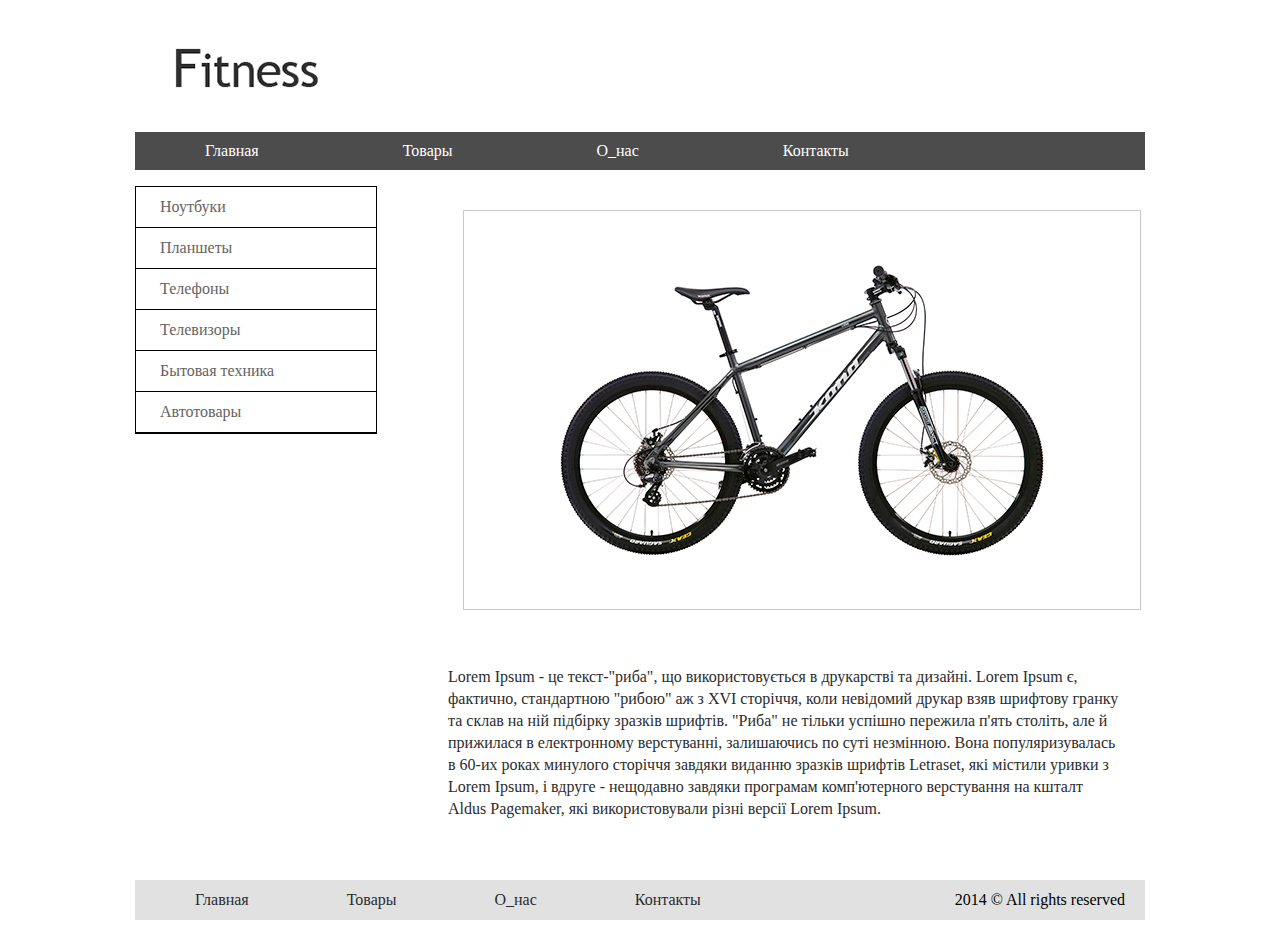
<file: homework 3/index.html>
<!DOCTYPE html>
<html lang="en">
<head>
	<meta charset="UTF-8">
	<title>Fitnes</title>
	<link rel="stylesheet" href="css/style.css">
</head>
<body>
	 <div class="wrapper">
	 	 <div class="header">
	 	         <a class="logo" href="#"><img src="img/logo.png" alt="логотип"></a>
				 <nav>
					 <ul class="top-menu">
						 <li><a href="/Главная/">Главная</a></li>
						 <li><a href="Товары">Товары</a></li>
						 <li><a href="/О_нас/">О_нас</a></li>
						 <li><a href="/Контакты/">Контакты</a></li>
					 </ul>			
				 </nav>
         </div>
         <div class="container">
                     <ul class="menu-left">
                         <li><a href="#">Ноутбуки</a></li>
                         <li><a href="#">Планшеты</a></li>
                         <li><a href="#">Телефоны</a></li>
                         <li><a href="#">Телевизоры</a></li>
                         <li><a href="#">Бытовая техника</a></li>
                         <li><a href="#">Автотовары</a></li>
                     </ul>
         </div>
         <div class="main">
             <div class="baner">
                 <img src="img/img.jpg" alt="велосипед">
             </div>
             <div class="content">
                <p>Lorem Ipsum - це текст-"риба", що використовується в друкарстві та дизайні. Lorem Ipsum є, фактично, стандартною "рибою" аж з XVI сторіччя, коли невідомий друкар взяв шрифтову гранку та склав на ній підбірку зразків шрифтів. "Риба" не тільки успішно пережила п'ять століть, але й прижилася в електронному верстуванні, залишаючись по суті незмінною. Вона популяризувалась в 60-их роках минулого сторіччя завдяки виданню зразків шрифтів Letraset, які містили уривки з Lorem Ipsum, і вдруге - нещодавно завдяки програмам комп'ютерного верстування на кшталт Aldus Pagemaker, які використовували різні версії Lorem Ipsum.
                </p>
             </div>
         </div>
         <div class="footer">
             <p>2014 &copy; All rights reserved</p>
             <div class="nav width">
                     <ul class="menu-bottom">
                         <li><a href="#">Главная</a></li>
                         <li><a href="#">Товары</a></li>
                         <li><a href="#">О_нас</a></li>
                         <li><a href="#">Контакты</a></li>
                     </ul>
             </div>
         </div>
     </div>
</body>
</html>
</file>
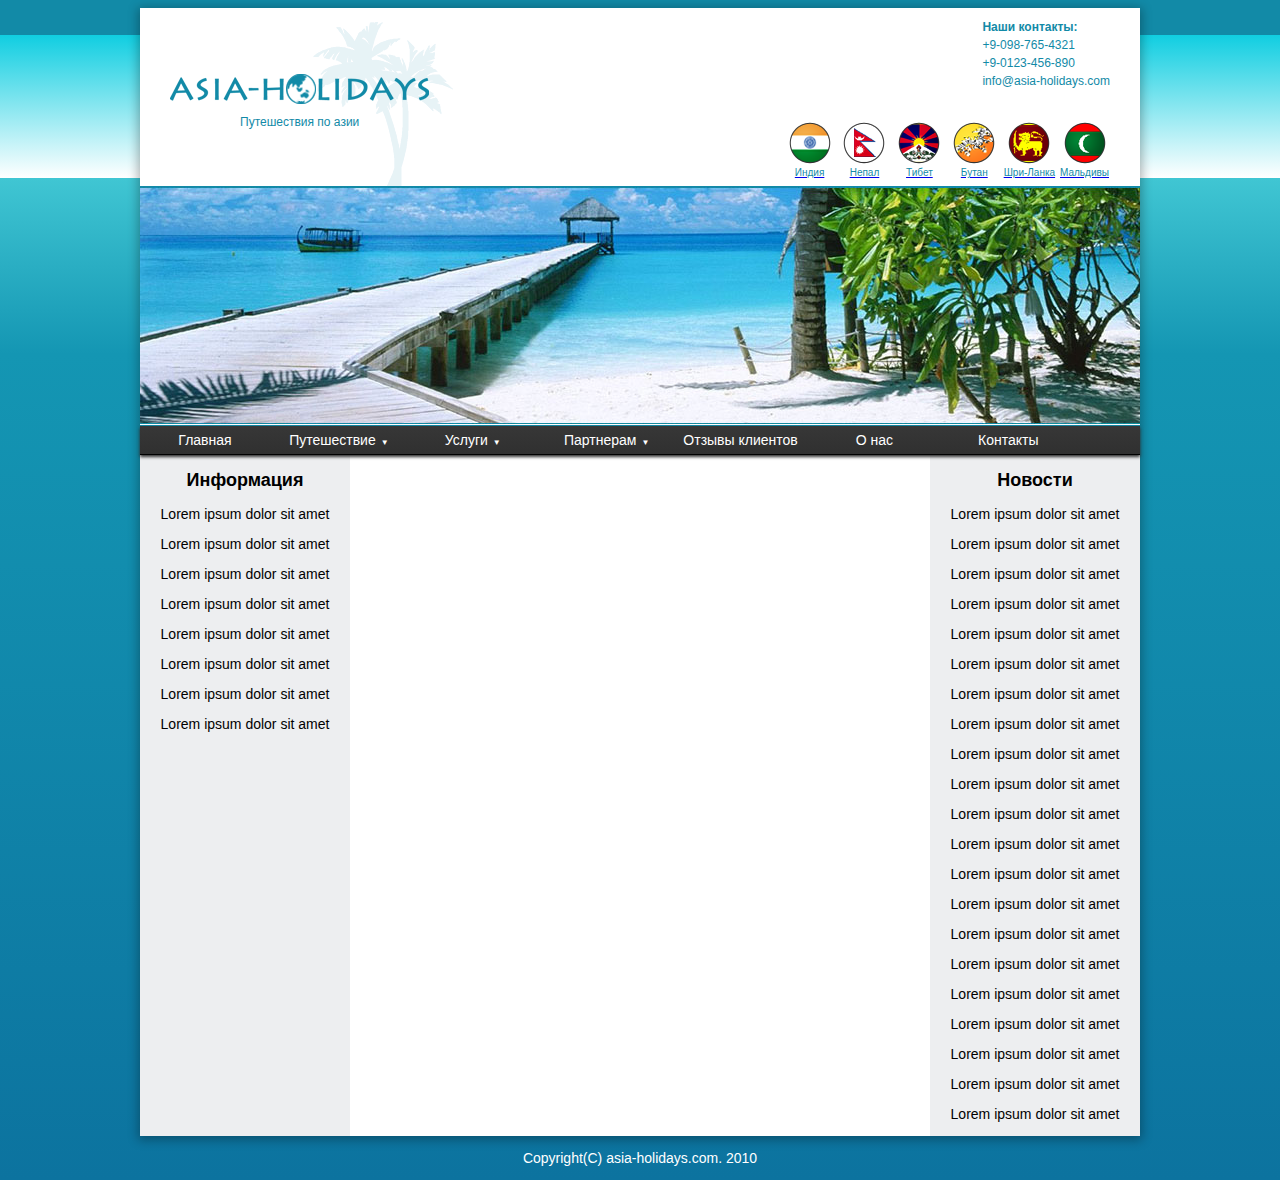
<file: homework 4/index.html>
<!DOCTYPE html>
<html lang="en">
<head>
	<meta charset="UTF-8">
	<title>Asia Holidays Maldives</title>
	<link rel="styleshet" href="css/normalize.css">
	<link rel="stylesheet" href="css/style.css">
</head>
<body>
	<div class="wrapper">
        <div class="header">
            <a class="logo" href="#"><img src="images/logo.png" alt="Asia-Holidays"><p>Путешествия по азии</p></a>
                <div class="contacts">
                    <p>Наши контакты:</p>
                    <p>+9-098-765-4321</p>
                    <p>+9-0123-456-890</p>
                    <p>info@asia-holidays.com</p>
                </div>
                <div class="contries">
                    <ul>
                        <li><a href="#"><img src="images/i_flag.png" alt="Индия"><p>Индия</p></a></li>
                        <li><a href="#"><img src="images/n_flag.png" alt="Непал"><p>Непал</p></a></li>
                        <li><a href="#"><img src="images/t_flag.png" alt="Тибет"><p>Тибет</p></a></li>
                        <li><a href="#"><img src="images/b_flag.png" alt="Бутан"><p>Бутан</p></a></li>
                        <li><a href="#"><img src="images/s_flag.png" alt="Шри-Ланка"><p>Шри-Ланка</p></a></li>
                        <li><a href="#"><img src="images/m_flag.png" alt="Мальдивы"><p>Мальдивы</p></a></li>
                    </ul>
                </div>
        </div>
        <div class="slider">
            <img src="images/photo.jpg" alt="">
        </div>
        <div class="nav">
            <ul class="menu">
                <li><a href="#">Главная</a></li>
                <li><a class="qw" href="#">Путешествие</a>
                    <ul class="submenu cl1">
                        <li><a href="#">Путешествие 1</a></li>
                        <li><a href="#">Путешествие 2</a></li>
                        <li><a href="#">Путешествие 3</a></li>
                        <li><a href="#">Путешествие 4</a></li>
                    </ul>
                </li>
                <li><a class="qw" href="#">Услуги</a>
                    <ul class="submenu cl2">
                        <li><a href="#">Услуги 1</a></li>
                        <li><a href="#">Услуги 2</a></li>
                        <li><a href="#">Услуги 3</a></li>
                        <li><a href="#">Услуги 4</a></li>
                    </ul>
                </li>
                <li><a class="qw" href="#">Партнерам</a>
                    <ul class="submenu cl3">
                        <li><a href="#">Партнерам 1</a></li>
                        <li><a href="#">Партнерам 2</a></li>
                        <li><a href="#">Партнерам 3</a></li>
                        <li><a href="#">Партнерам 4</a></li>
                    </ul>
                </li>
                <li><a href="#">Отзывы клиентов</a></li>
                <li><a href="#">О нас</a></li>
                <li><a href="#">Контакты</a></li>
            </ul>
        </div>
        <div class="content">
            <div class="columnLeft">
                <h2>Информация</h2>
                <p>Lorem ipsum dolor sit amet</p>
                <p>Lorem ipsum dolor sit amet</p>
                <p>Lorem ipsum dolor sit amet</p>
                <p>Lorem ipsum dolor sit amet</p>
                <p>Lorem ipsum dolor sit amet</p>
                <p>Lorem ipsum dolor sit amet</p>
                <p>Lorem ipsum dolor sit amet</p>
                <p>Lorem ipsum dolor sit amet</p>
            </div>
            <div class="columnCenter">
            </div>
            <div class="columnRight">
                <h2>Новости</h2>
                <p>Lorem ipsum dolor sit amet</p>
                <p>Lorem ipsum dolor sit amet</p>
                <p>Lorem ipsum dolor sit amet</p>
                <p>Lorem ipsum dolor sit amet</p>
                <p>Lorem ipsum dolor sit amet</p>
                <p>Lorem ipsum dolor sit amet</p>
                <p>Lorem ipsum dolor sit amet</p>
                <p>Lorem ipsum dolor sit amet</p>
                <p>Lorem ipsum dolor sit amet</p>
                <p>Lorem ipsum dolor sit amet</p>
                <p>Lorem ipsum dolor sit amet</p>
                <p>Lorem ipsum dolor sit amet</p>
                <p>Lorem ipsum dolor sit amet</p>
                <p>Lorem ipsum dolor sit amet</p>
                <p>Lorem ipsum dolor sit amet</p>
                <p>Lorem ipsum dolor sit amet</p>
                <p>Lorem ipsum dolor sit amet</p>
                <p>Lorem ipsum dolor sit amet</p>
                <p>Lorem ipsum dolor sit amet</p>
                <p>Lorem ipsum dolor sit amet</p>
                <p>Lorem ipsum dolor sit amet</p>
            </div>
        </div>
    </div>
    <div class="footer">
        <p>Copyright(C) asia-holidays.com. 2010</p>
    </div>
</body>
</html>
</file>
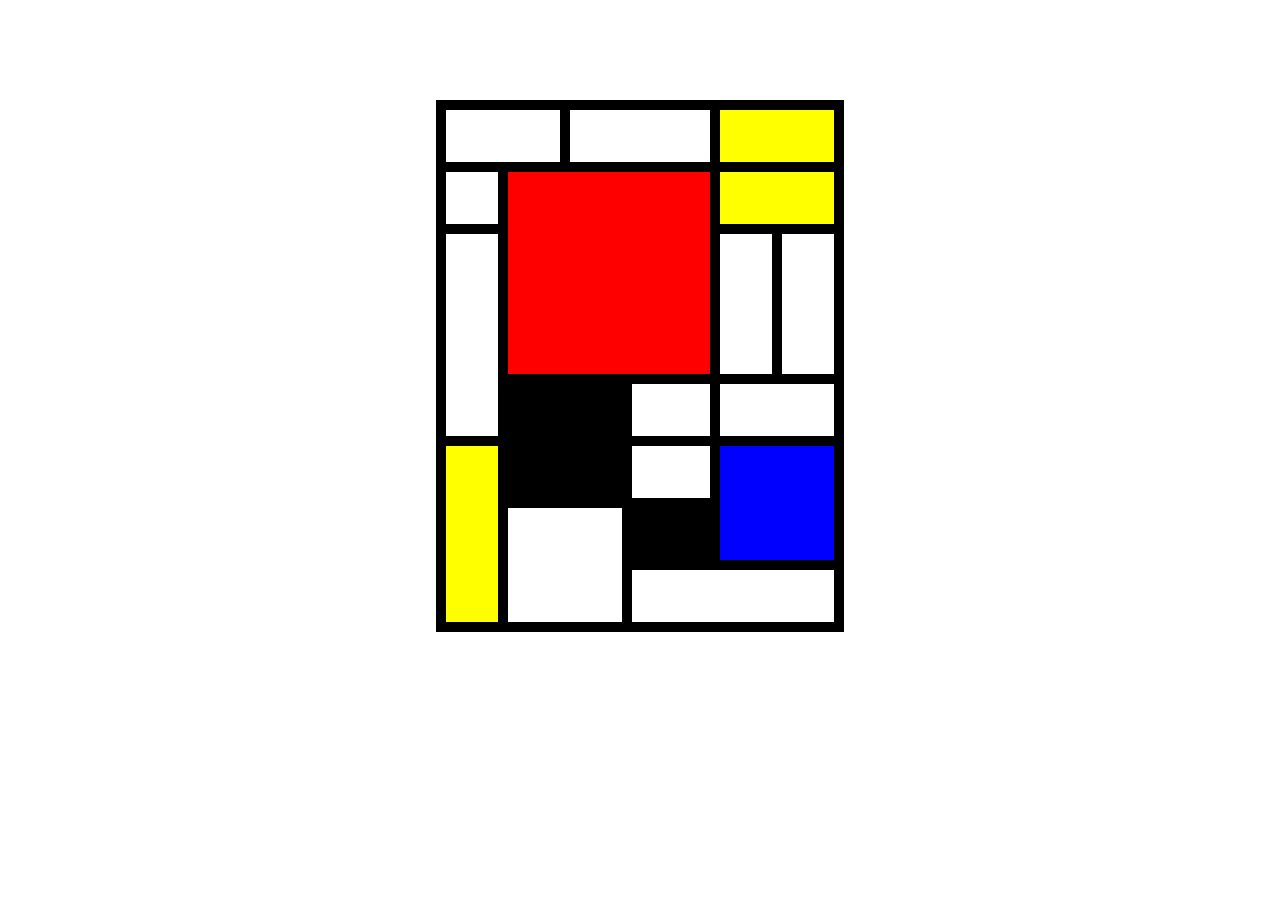
<file: homework 5_table/index.html>
<!DOCTYPE html>
<html lang="en">
<head>
  <meta charset="UTF-8">
  <title>Table</title>
  <link rel="stylesheet" href="css/style.css">
</head>
  <body>
    <table>
      <tr>
        <td colspan="2"></td>
        <td colspan="3"></td>
        <td class="yellow" colspan="2"></td>
      </tr>
      <tr>
        <td></td>
        <td class="red" colspan="4" rowspan="2"></td>
        <td class="yellow" colspan="2"></td>
      </tr>
      <tr>
        <td rowspan="2"></td>
        <td></td>
        <td></td>
      </tr>
      <tr>
        <td class="black"></td>
        <td class="black"></td>
        <td colspan="2"></td>
        <td colspan="2"></td>
      </tr>
      <tr>
        <td class="yellow" rowspan="3"></td>
        <td class="black"></td>
        <td class="black"></td>
        <td colspan="2"></td>
        <td class="blue" colspan="2" rowspan="2"></td>
      </tr>
      <tr>
        <td colspan="2" rowspan="2"></td>
        <td class="black" colspan="2"></td>
      </tr>
      <tr>
        <td colspan="4"></td>
      </tr>
    </table>
  </body>
</html>
</file>
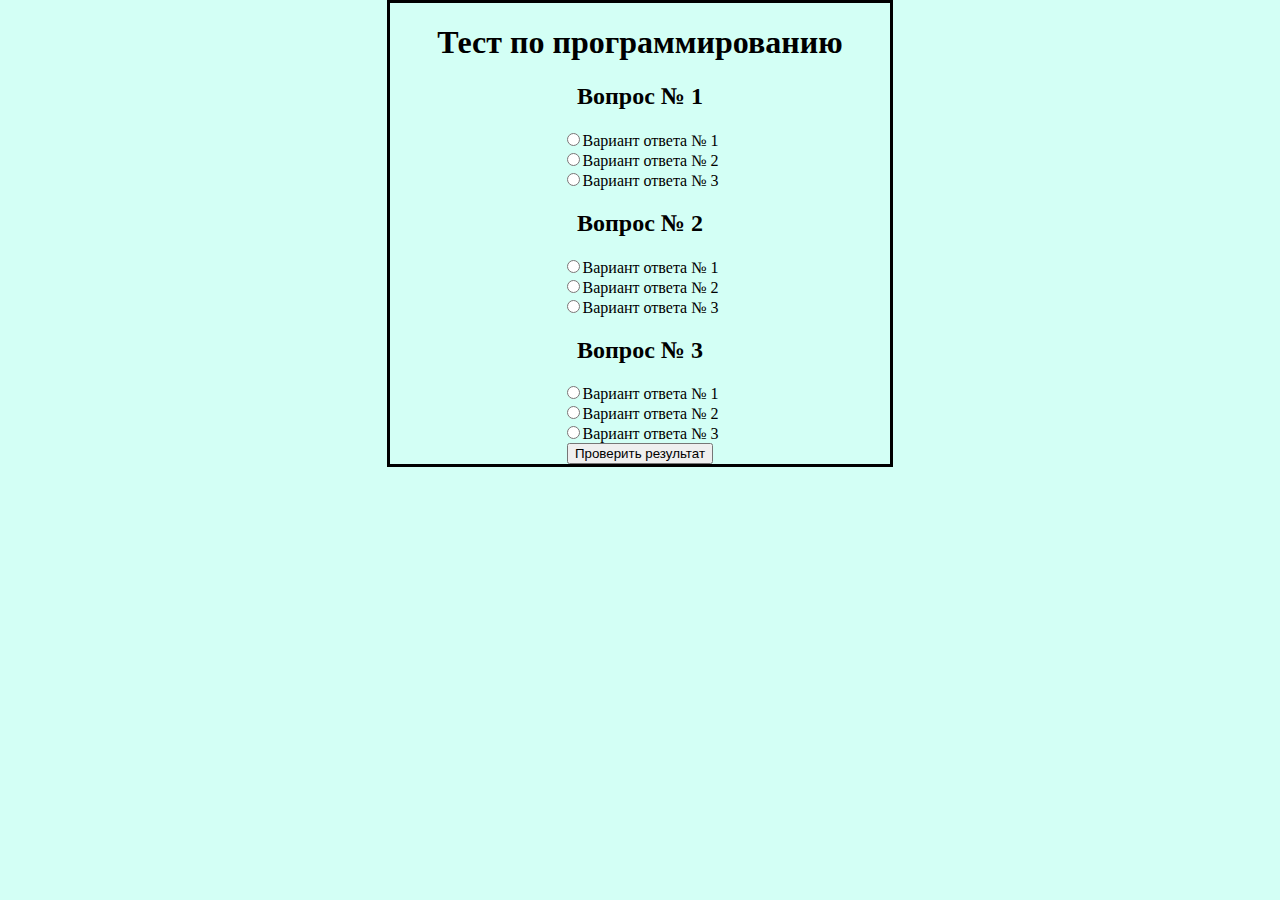
<file: homework js 3-4/index.html>
<!doctype html>
<html lang="en">
<head>
    <meta charset="UTF-8">
    <meta name="viewport"
          content="width=device-width, user-scalable=no, initial-scale=1.0, maximum-scale=1.0, minimum-scale=1.0">
    <meta http-equiv="X-UA-Compatible" content="ie=edge">
    <link rel="stylesheet" href="css/style.css">
    <title>Document</title>
</head>
<body>
    <script src="js/script.js"></script>
</body>
</html>
</file>
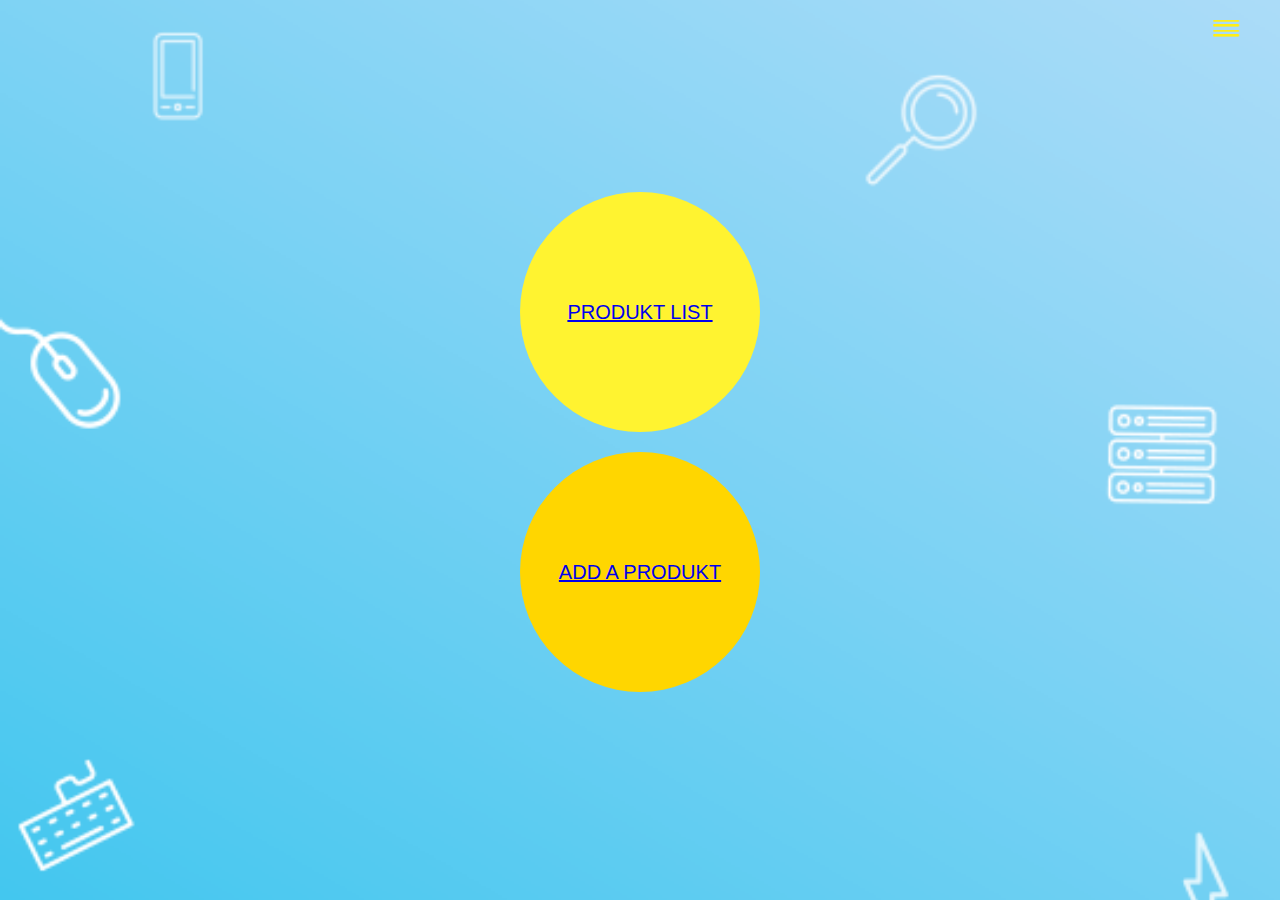
<file: Projekt/index.html>
<!doctype html>
<html lang="en">
<head>
    <meta charset="UTF-8">
    <meta name="viewport"
          content="width=device-width, user-scalable=no, initial-scale=1.0, maximum-scale=1.0, minimum-scale=1.0">
    <meta http-equiv="X-UA-Compatible" content="ie=edge">
    <title>Inventory</title>
    <link rel="stylesheet" href="css/style.css">
</head>
<body>
<div class="wrapper">
    <!--<img class="images_top" src="img/add.png">-->
    <div class="container">
        <div class="circle-1">
            <p><a href="https://google.com" class="text"> PRODUKT LIST</a></p>
        </div>
        <div class="circle-2">
            <p><a href="https://google.com" class="text"> ADD A PRODUKT</a></p>
        </div>
    </div>

    <div id="nav">
        <ul>
            <li>
                <img class="images" src="img/group.png" >
                <ul class="menu_top">
                    <li><a href="#">USERS</a></li>
                    <li><a href="#">OWNER</a></li>
                    <li><a href="#">ADMIN</a></li>
                    <li><a href="#">MAIN MENU</a></li>
                </ul>
            </li>
        </ul>
    </div>
</div>

</body>
</html>
</file>
<file: homework 3/css/style.css>
.wrapper {
	width: 1010px;
	margin: auto;
}

header {
	padding: 20px 0;
}

nav {
	background: #4c4c4c;
}


nav a {
	text-decoration: none;
}

nav a:hover {
    border-left: 2px solid #838383;
    border-right: 2px solid #838383;
    background: #2f2f2f;
    color: white;
}

nav ul {
	margin: 0;
	padding: 0;
}

nav li {
	list-style-position: inside;
	font: 14px , sans-serif;
	padding: 10px;
}

.top-menu li {
	display: inline-block;
    margin: 0;
}   

.top-menu a {
	color: #ffffff;
}

.top-menu a {
    color: #ffffff;
    padding: 10px 60px;
    border left: 2px solid transparent;
    border right: 2px solid transparent;
}

img {
	padding: 40px 40px;
}

.container{
    float: left;
    list-style-type: disc;
}

.menu-left{
	 list-style: none;
}

.menu-left {
    width: 240px;
    border: 1px solid #000;
    padding: 0;
}

.menu-left li {
    height: 40px;
    border-bottom: 1px solid #000;
}

.menu-left: last-child {
    border-bottom: 0;
}

.menu-left a {
    display: block;
    padding-left: 24px;
    color: #656363;
    line-height: 40px;
    text-decoration: none;
}

.menu-left a: hover {
    padding-left: 36px;
}

.main {
    margin-left: 288px;
}


.baner img {
    display: block;
}

.content {
    padding: 0 25px;
    margin-bottom: 60px;
}

.content p {
    color: #2c2c2c;
    line-height: 22px;
}

.footer {
    background-color: #e1e1e1;
    display: block;
}

.width {
    width: 70%;
}

.menu-bottom li {
    display: inline-block;
    height: 40px;
    margin: 0 47px;
    line-height: 40px;
}

.menu-bottom li:first-child {
    margin-left: 20px;
}

.menu-bottom a {
    color: #2c2c2c;
    text-decoration: none
}

.menu-bottom a:hover{
    border-bottom: 1px solid #2c2c2c;
}

.footer p {
    float: right;
    margin: 0 20px 0 0;
    line-height: 40px;
}
</file>
<file: homework 4/css/style.css>
body {
    background: linear-gradient(to bottom, #128aa7 3%,
                                           #5ef0ff 3%,
                                           #11cee1 3%,
                                           #ffffff 178px,
                                           #40c6d3 178px,
                                           #1496b3 30%,
                                           #0c739f 100%);
    font-family: Tahoma, sans-serif;
    font-size: 14px;
}

.wrapper {
    width: 1000px;
    margin: 0 auto;
    background-color: #fff;
    box-shadow: 0px 2px 10px 2px rgba(0, 0, 0, 0.3);
}

.header {
    height: 178px;
}

a.logo {
    position: relative;
    float: left;
    padding: 14px 0 0 30px;
}

a.logo img {
    display: block;
}

a.logo p {
    position: absolute;
    top: 95px;
    left: 100px;
    color: #128aa7;
    font-size: 12px;
}

.contacts {
    float: right;
    margin: 10px 30px 0 0;
    font-size: 12px;
    line-height: 18px;
}

.contacts p {
    margin: 0;
    color: #128aa7;
}

.contacts p:first-child {
    font-weight: bold;
}

.contries {
    float: right;
    margin: 32px 30px 0 0;
    clear: right;
}

.contries ul {
    padding: 0;
    margin: 0;
}

.contries li {
    display: inline-block;
    min-width: 51px;
    list-style: none;
}

.contries a {
    display: block;
    text-align: center;
}

.contries p {
    margin: 0;
    color: #128aa7;
    font-size: 10px;
}

.slider {
    padding-bottom: 1px;
    border-top: 1px solid #128aa7;
    border-bottom: 1px solid #128aa7;
}

.slider img {
    display: block;
}

.nav {
    position: relative;
    z-index: 1;
    background: linear-gradient(to top, #303030, #373737);
    border-bottom: 1px solid #000;
    box-shadow: 0px 2px 3px 0px #303030;
}

.nav ul {
    padding: 0;
    margin: 0;
}

ul.menu > li {
    position: relative;
    display: inline-block;
    width: 13%;
    list-style: none;
}

ul.menu > li > a {
    display: block;
    padding: 6px 0;
    color: #fff;
    text-decoration: none;
    text-align: center;
}

.qw::after {
    margin-left: 5px;
    content: '\25bc';
    font-size: 8px;
}

ul.submenu {
    position: absolute;
    top: 28px;
    display: none;
    width: 150px;
    padding-bottom: 5px;
    border-top: 1px solid #000;
    background-color: #303030;
    box-shadow: 0px 2px 7px 0px #303030;
}

ul.cl1 { left: 6px; }
ul.cl2 { left: 26px; }
ul.cl3 { left: 12px; }

ul.submenu li {
    padding: 5px 0 5px 10px;
    list-style: none;
}

ul.submenu a {
    color: #fff;
    text-decoration: none;
}

ul.menu > li:hover ul.submenu {
    display: block;
}

ul.submenu a:hover {
    text-decoration: underline;
}

.content{
    overflow: hidden;
    text-align: center;
}

.columnLeft,
.columnCenter,
.columnRight {
    float: left;
    padding-bottom: 600px;
    margin-bottom: -600px;
}

.columnRight {
    float: right;
}

.columnLeft,
.columnRight {
    width: 210px;
    background-color: #edeef0;
}

.columnCenter {
    width: 580px;
    background-color: #fff;
}

.content h2 {
    font-size: 18px;
}

.footer p {
    color: #fff;
    text-align: center;
}
</file>
<file: homework 5_table/css/style.css>
table {
    margin: 100px auto;
    border-collapse: collapse;
}

td {
    border: 10px solid black;
    height: 50px;
    width: 50px;
}

.twowidth {
    width: 150px;
}

.red {
    background: red;
    height: 200px;
    width: 200px;
}

.yellow {
    background: yellow;
}

.black {
    background: black;
}

.blue {
    background: blue;
}
</file>
<file: homework js 3-4/css/style.css>
body{
    text-align: center;
    background: #d3fff5;
    border: 3px solid #000;
    width: 500px;
    margin: 0 auto;
}
</file>
<file: Projekt/css/style.css>
@import url(normalize.css);
@import url(fonts.css);


html,body {
    height: 100%;
}

.wrapper{
    width: 100%;
    height: 100%;
    background: url(../img/add.png)no-repeat;
    background-size: cover;
    display: flex;
    align-items: center;
    justify-content: center;
    overflow: auto;
    flex-direction: column;
}
.container{
    flex-direction: column;
    justify-content: space-between;
}

.circle-1{
    display: flex;
    align-items: center;
    justify-content: space-around;
    overflow: auto;
    flex-direction: column;
    width:200px;
    height:200px;
    border-radius: 100%;
    font-size:20px; color:#fff;
    line-height:100px;
    text-align:center;
    background:#FFF330;
    text-decoration: none;
    margin: 20px;
    padding: 20px;
    }

.circle-2{
    display: flex;
    align-items: center;
    justify-content: space-around;
    overflow: auto;
    width: 200px;
    height: 200px;
    border-radius: 100%;
    font-size: 20px;
    color: #fff;
    line-height: 100px;
    text-align: center;
    background: #FFD600;
    margin: 20px;
    padding: 20px;
}

.images{
    display: block;
    position: absolute;
    top: 0;
    right: 20px;
    margin: 20px;
}

.menu_top{
    display: block;
    position: absolute;
    top: 0;
    right: 20px;
    margin: 20px;
}

#nav ul li {
    list-style-type: none;
}
#nav ul li ul {
    width: 100px;
    left: -999px;
    float: none;
    border-bottom: none;
}
#nav ul li:hover ul {
    left: auto;
}
#nav ul li ul li a {
    background: #ffdc0c;
    border: 1px solid #ffcc07;
    margin-top: 4px;
}
</file>
